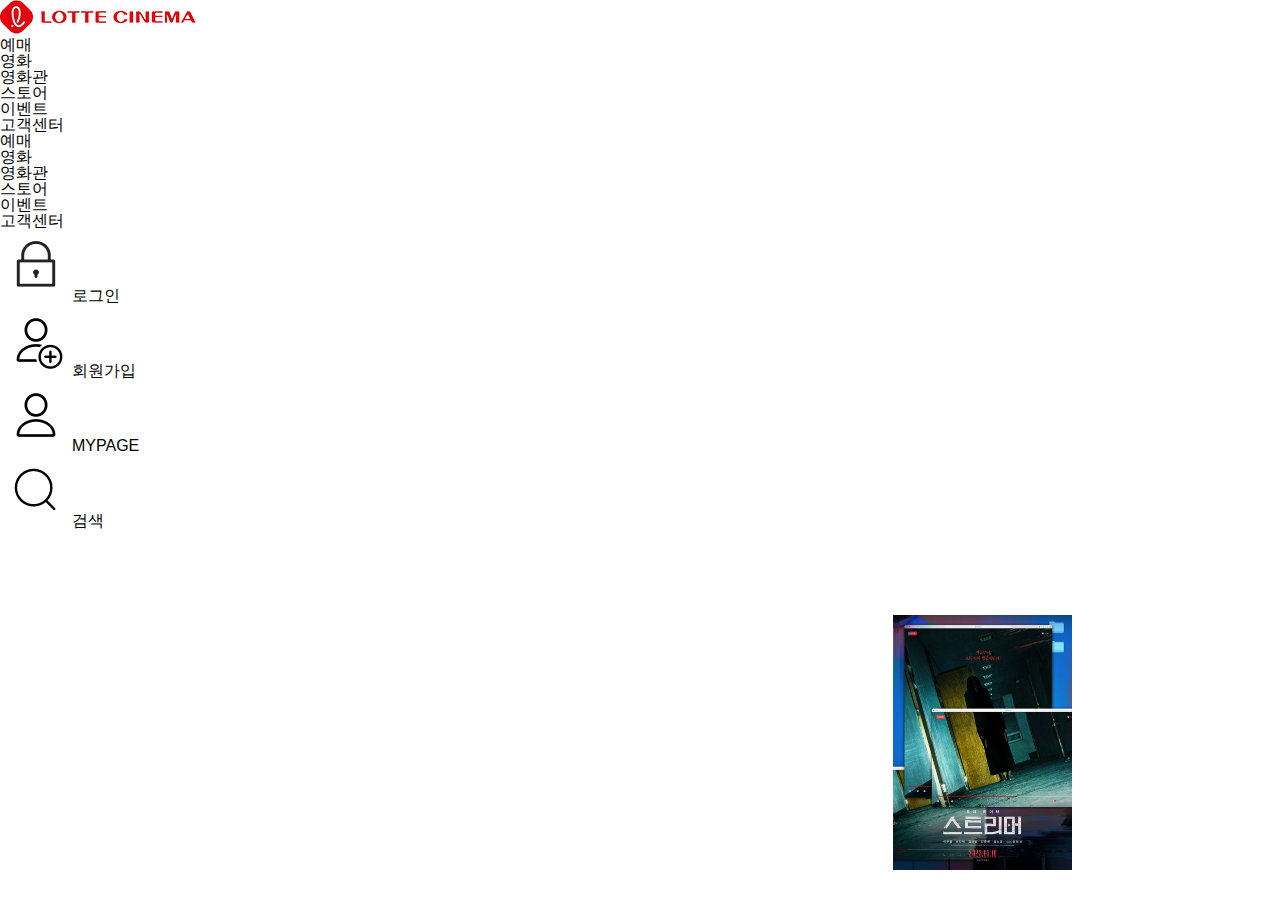
<file: header.html>
<!DOCTYPE html>
<html lang="ko">
<head>
    <meta charset="UTF-8">
    <meta name="keywords" content="">
    <meta name="description" content="">
    <meta http-equiv="X-UA-Compatible" content="IE=edge">
    <meta name="viewport" content="width=device-width, initial-scale=1.0">
    <title>롯데시네마</title>
    <link rel="stylesheet" href="./styles/reset.css">
    <link rel="stylesheet" href="./styles/header.css">
    <link rel="stylesheet" href="./styles/responsive.css">
</head>
<body>
    <a href="#" class="fix"><img src="./images/movie/19751_101_1.jpg" alt=""></a>
    <header>
        <h1><a href="#"><img src="./images/lotte_logo_r.png" alt="LOTTE CINEMA"></a></h1>
        <nav>
            <ul>
                <li><a href="#">예매</a>
                <ul class="sub">
                    <li><a href="#">예매하기</a></li>
                    <li><a href="#">상영시간표</a></li>
                    <li><a href="#">할인안내</a></li>
                </ul></li>
                <li><a href="#">영화</a>
                <ul class="sub">
                    <li><a href="#">홈</a></li>
                    <li><a href="#">현재상영작</a></li>
                    <li><a href="#">상영예정작</a></li>
                    <li><a href="#">아르떼</a></li>
                    <li><a href="#">국립극장</a></li>
                </ul></li>
                <li><a href="#">영화관</a>
                <ul class="sub">
                    <li><a href="#">스페셜관</a></li>
                    <li><a href="#">서울</a></li>
                    <li><a href="#">경기/인천</a></li>
                    <li><a href="#">충청/대구</a></li>
                    <li><a href="#">전라/광주</a></li>
                    <li><a href="#">경북/대구</a></li>
                    <li><a href="#">경남/부산/울산</a></li>
                    <li><a href="#">강원</a></li>
                    <li><a href="#">제주</a></li>
                </ul></li>
                <li><a href="#">스토어</a>
                <ul class="sub">
                    <li><a href="#">베스트</a></li>
                    <li><a href="#">포토카드</a></li>
                    <li><a href="#">관람권</a></li>
                    <li><a href="#">스낵음료</a></li>
                </ul></li>
                <li><a href="#">이벤트</a>
                <ul class="sub">
                    <li><a href="#">영화</a></li>
                    <li><a href="#">시사화/무대인사</a></li>
                    <li><a href="#">HOT</a></li>
                    <li><a href="#">제휴할인</a></li>
                    <li><a href="#">우리동네영화관</a></li>
                </ul></li>
                <li><a href="#">고객센터</a>
                <ul class="sub">
                    <li><a href="#">FAQ</a></li>
                    <li><a href="#">공지사항</a></li>
                    <li><a href="#">1:1문의</a></li>
                    <li><a href="#">단체관람/대관문의</a></li>
                    <li><a href="#">분실물문의</a></li>
                </ul></li>
            </ul>
            <div class="bg_nav"><a href="#"></a></div>
        </nav>
        <div class="m_nav">
            <ul>
                <li><a href="#">예매</a>
                <ul class="sub">
                    <li><a href="#">예매하기</a></li>
                    <li><a href="#">상영시간표</a></li>
                    <li><a href="#">할인안내</a></li>
                </ul></li>
                <li><a href="#">영화</a>
                <ul class="sub">
                    <li><a href="#">홈</a></li>
                    <li><a href="#">현재상영작</a></li>
                    <li><a href="#">상영예정작</a></li>
                    <li><a href="#">아르떼</a></li>
                    <li><a href="#">국립극장</a></li>
                </ul></li>
                <li><a href="#">영화관</a>
                <ul class="sub">
                    <li><a href="#">스페셜관</a></li>
                    <li><a href="#">서울</a></li>
                    <li><a href="#">경기/인천</a></li>
                    <li><a href="#">충청/대구</a></li>
                    <li><a href="#">전라/광주</a></li>
                    <li><a href="#">경북/대구</a></li>
                    <li><a href="#">경남/부산/울산</a></li>
                    <li><a href="#">강원</a></li>
                    <li><a href="#">제주</a></li>
                </ul></li>
                <li><a href="#">스토어</a>
                <ul class="sub">
                    <li><a href="#">베스트</a></li>
                    <li><a href="#">포토카드</a></li>
                    <li><a href="#">관람권</a></li>
                    <li><a href="#">스낵음료</a></li>
                </ul></li>
                <li><a href="#">이벤트</a>
                <ul class="sub">
                    <li><a href="#">영화</a></li>
                    <li><a href="#">시사화/무대인사</a></li>
                    <li><a href="#">HOT</a></li>
                    <li><a href="#">제휴할인</a></li>
                    <li><a href="#">우리동네영화관</a></li>
                </ul></li>
                <li><a href="#">고객센터</a>
                <ul class="sub">
                    <li><a href="#">FAQ</a></li>
                    <li><a href="#">공지사항</a></li>
                    <li><a href="#">1:1문의</a></li>
                    <li><a href="#">단체관람/대관문의</a></li>
                    <li><a href="#">분실물문의</a></li>
                </ul></li>
            </ul>
            <div class="bg_nav_m"></div>
        </div>
        <div class="lnb">
            <a href="#" class="hamburger">
                <span></span>
                <span></span>
                <span></span>
            </a>
            <div class="login">
                <a href="#"><img src="./images/loginPassword.png" alt=""><span>로그인</span></a>
            </div>
            <div class="join">
                <a href="#"><img src="./images/loginJoin.png" alt=""><span>회원가입</span></a>
            </div>
            <div class="mypage">
                <a href="#"><img src="./images/loginMember.png" alt=""><span>MYPAGE</span></a>
            </div>
            <div class="search">
                <a href="#"><img src="./images/search.png" alt=""><span>검색</span></a>
            </div>
        </div>
    </header>
    <script src="./script/header.js"></script>
</body>
</html>
</file>
<file: styles/header.css>
.fix {
  position: fixed;
  right: 30px;
  bottom: 3%;
  z-index: 999;
}
.fix img {
  width: 50%;
}

.header_bg {
  background: #fff;
}
.header_bg header {
  width: 1440px;
  height: 90px;
  margin: 0 auto;
  display: flex;
  justify-content: space-between;
  align-items: center;
  position: fixed;
  top: 0;
  left: 50%;
  transform: translateX(-50%);
  z-index: 9999;
  border-bottom: 3px solid #f00;
}
.header_bg header nav {
  position: relative;
}
.header_bg header nav > ul {
  display: flex;
}
.header_bg header nav > ul > li {
  padding-right: 70px;
  position: relative;
  padding-bottom: 7px;
}
.header_bg header nav > ul > li a {
  font-size: 1.25rem;
  transition: all 0.1s;
}
.header_bg header nav > ul > li > a:hover {
  border-bottom: 3px #222 solid;
  padding-bottom: 4px;
}
.header_bg header nav > ul > li .sub {
  position: absolute;
  left: 0;
  top: 50px;
  width: 100%;
}
.header_bg header nav > ul > li .sub > li {
  margin-top: 10px;
  padding-bottom: 8px;
}
.header_bg header nav > ul > li .sub > li a {
  white-space: nowrap;
  font-size: 1rem;
}
.header_bg header nav > ul > li .sub > li:hover {
  border-bottom: dashed 1px #222;
  padding-bottom: 7px;
}
.header_bg header nav > ul > li .sub li:first-of-type {
  margin-top: 20px;
}
.header_bg header nav > ul > li:last-child {
  padding-right: 0;
}
.header_bg header nav .bg_nav {
  transition: all 0.2s;
  background: #fff;
  width: 770PX;
  height: 480px;
  position: absolute;
  top: 66px;
  z-index: -1;
  left: 0;
  margin-top: -6px;
}
.header_bg header nav .bg_nav a {
  transition: all 0.3s;
  background-image: url(../images/hongbo.jpg);
  background-repeat: no-repeat;
  background-size: cover;
  background-position: center;
  width: 100%;
  height: 150px;
  display: block;
  margin-top: 330px;
}
.header_bg header .m_nav {
  display: none;
  margin-top: -10px;
}
.header_bg header .m_nav > ul {
  display: flex;
  flex-flow: column wrap;
  justify-content: space-between;
}
.header_bg header .m_nav > ul > li {
  position: relative;
  padding-right: 80px;
  padding-top: 10px;
}
.header_bg header .m_nav > ul > li > a {
  font-size: 1.25rem;
  display: flex;
  padding-bottom: 4px;
  transition: all 0.1s;
}
.header_bg header .m_nav > ul > li > a:hover {
  border-bottom: 3px #222 solid;
}
.header_bg header .m_nav > ul > li .sub > li {
  padding-bottom: 8px;
  margin-top: 10px;
}
.header_bg header .m_nav > ul > li .sub > li:first-child {
  margin-top: 20px;
}
.header_bg header .m_nav > ul > li .sub li:hover {
  border-bottom: dashed 1px #222;
  padding-bottom: 7px;
}
.header_bg header .m_nav .bg_nav_m {
  width: 10000%;
  background: #fff;
  height: 105%;
  position: absolute;
  top: 0;
  z-index: -1;
  left: -1000px;
}
.header_bg header .lnb {
  display: flex;
  justify-content: space-between;
  align-items: center;
}
.header_bg header .lnb .hamburger {
  display: none;
}
.header_bg header .lnb .hamburger span {
  width: 36px;
  height: 6px;
  background: #222;
  display: block;
  border-radius: 25px;
}
.header_bg header .lnb .hamburger span:nth-child(2) {
  margin: 3px 0;
}
.header_bg header .lnb > div {
  margin: 0 5px;
}
.header_bg header .lnb > div a {
  display: flex;
  flex-flow: column wrap;
  justify-content: space-between;
  align-items: center;
}
.header_bg header .lnb > div a img {
  width: 90%;
}
.header_bg header .lnb > div a span {
  font-size: 0.75rem;
}
.header_bg header .lnb .login {
  margin-left: 0px;
  margin-right: -5px;
}
.header_bg header .lnb .search {
  margin-left: -7px;
  margin-right: 0;
}/*# sourceMappingURL=header.css.map */
</file>
<file: styles/responsive.css>
@media screen and (max-width:1440px) {
    /* 메인페이지 */
    header {width:100%;}
    main {width:100%;}
    footer {width: 100%;}
    header >.nav_m {display: none;}
    main .campaign_d_2 .movie_wrap .movie a .img_bg span {font-size: 2rem;}
    main .campaign_d_2 .may .movie_wrap .movie a .img_bg span {font-size: 2rem;}
    main .campaign_d_2 .june .movie_wrap .movie a .img_bg span {font-size: 2rem;}
}/*1440*/
@media screen and (max-width:1024px) {
    .fix {display:none;}
    /* header */
header nav {display:none;}
header .lnb .hamburger {display: inline-block;}
header > .m_nav {
    position: absolute;
    top: 100px;
    left: 40px;
}
header .m_nav > ul > li {margin-bottom: 5px;}
header .m_nav > ul > li:first-child {margin-top: 10px;}
header .m_nav > ul > li:last-child {margin-bottom: 0}
header .m_nav > ul > li > .sub {}
/* footer */
footer .f_m > .f_m_b {display:none;}
footer .f_m > .award img:first-child {display: none;}
footer .f_m > .award img:last-child {display: none;}
/* special */
.campaign3 .special_logo a:first-child {display: none;}
.campaign3 .special_logo a:last-child {display: none;}
/* store */
.campaign5 .snack {display:none;}
.campaign5 .package {margin-right: 10px;}
.campaign5 .photo {margin-left: 10px;}
/* alert */
.campaign6 .navi .navi_in:first-child {display: none;}
.campaign6 .navi .navi_in:last-child {display: none;}
.campaign6 .navi .navi_in {width: auto;}
/* 영화 상세페이지 */
.campaign_s_1 .right {margin-left: 30px;}
.campaign_s_1 .bg_main img {height:650px;}
.campaign_s_1 .right .right_top .link .span_wrap_2 {display:none;}
.campaign_s_1 .right .right_top .link .span_wrap_2 {display:none;}
/* 무비 리스트 */
main .campaign_d_1 .movie_wrap_1 .movie_ad a img {display: none;}
main .campaign_d_1 .movie_wrap_1 .movie {width: 110%;}
main .campaign_d_2 .movie_wrap_5 .movie_ad a img {display: none;}
main .campaign_d_2 .movie_wrap_5 .movie a:first-of-type {font-size: 0.9rem;}
main .campaign_d_2 .movie_wrap .movie a .img_bg span {font-size: 1.8rem;}
main .campaign_d_2 .may .movie_wrap .movie a .img_bg span {font-size: 1.6rem;}
main .campaign_d_2 .june .movie_wrap .movie a .img_bg span {font-size: 1.6rem;}
main .campaign_d_1 .movie_wrap_1 {width:87%;}
main .campaign_d_1 .movie_wrap_4 {width:75%;}
main .campaign_d_2 .movie_wrap_12 {width:75%;}
main .campaign_d_2 .june .movie_wrap_16 {width:75%;}
main .campaign_d_3 .artwork .img_1 .swiper {left: -22%; top:150px;}
main .campaign_d_3 .artwork .img_1 .swiper .swiper-wrapper .swiper-slide a {width:50%;}

}

/*1024*/
@media screen and (max-width:864px) {
    .campaign1 .swiper1 {display: none;}
    .campaign1 .m_swiper {display: block;}
    /* 영화 상세페이지 */
    .campaign_s_5 .gwanram .g_left p {font-size: 0.9rem;}
    .campaign_s_6 {width:100%;}
    /* 무비 리스트 */
    main .tab a:nth-child(4) {display: none;}
    main .campaign_d_2 .movie_wrap_5 .movie a:first-of-type {font-size: 0.75rem;}
main .campaign_d_2 .movie_wrap .movie a .img_bg span {font-size: 1.5rem;}
main .campaign_d_2 .may .movie_wrap .movie a .img_bg span {font-size: 1.3rem;}
main .campaign_d_2 .june .movie_wrap .movie a .img_bg span {font-size: 1.3rem;}
main .campaign_d_3 .artwork .img_1 .swiper {left: -36%; top:150px;}
main .campaign_d_3 .artwork .img_1 .swiper .swiper-button-next {display: none;}
main .campaign_d_3 .artwork .img_1 .swiper .swiper-wrapper .swiper-slide a {width:50%;}
main .campaign_d_4 {display: none;}
}
/* 864 */
</file>
